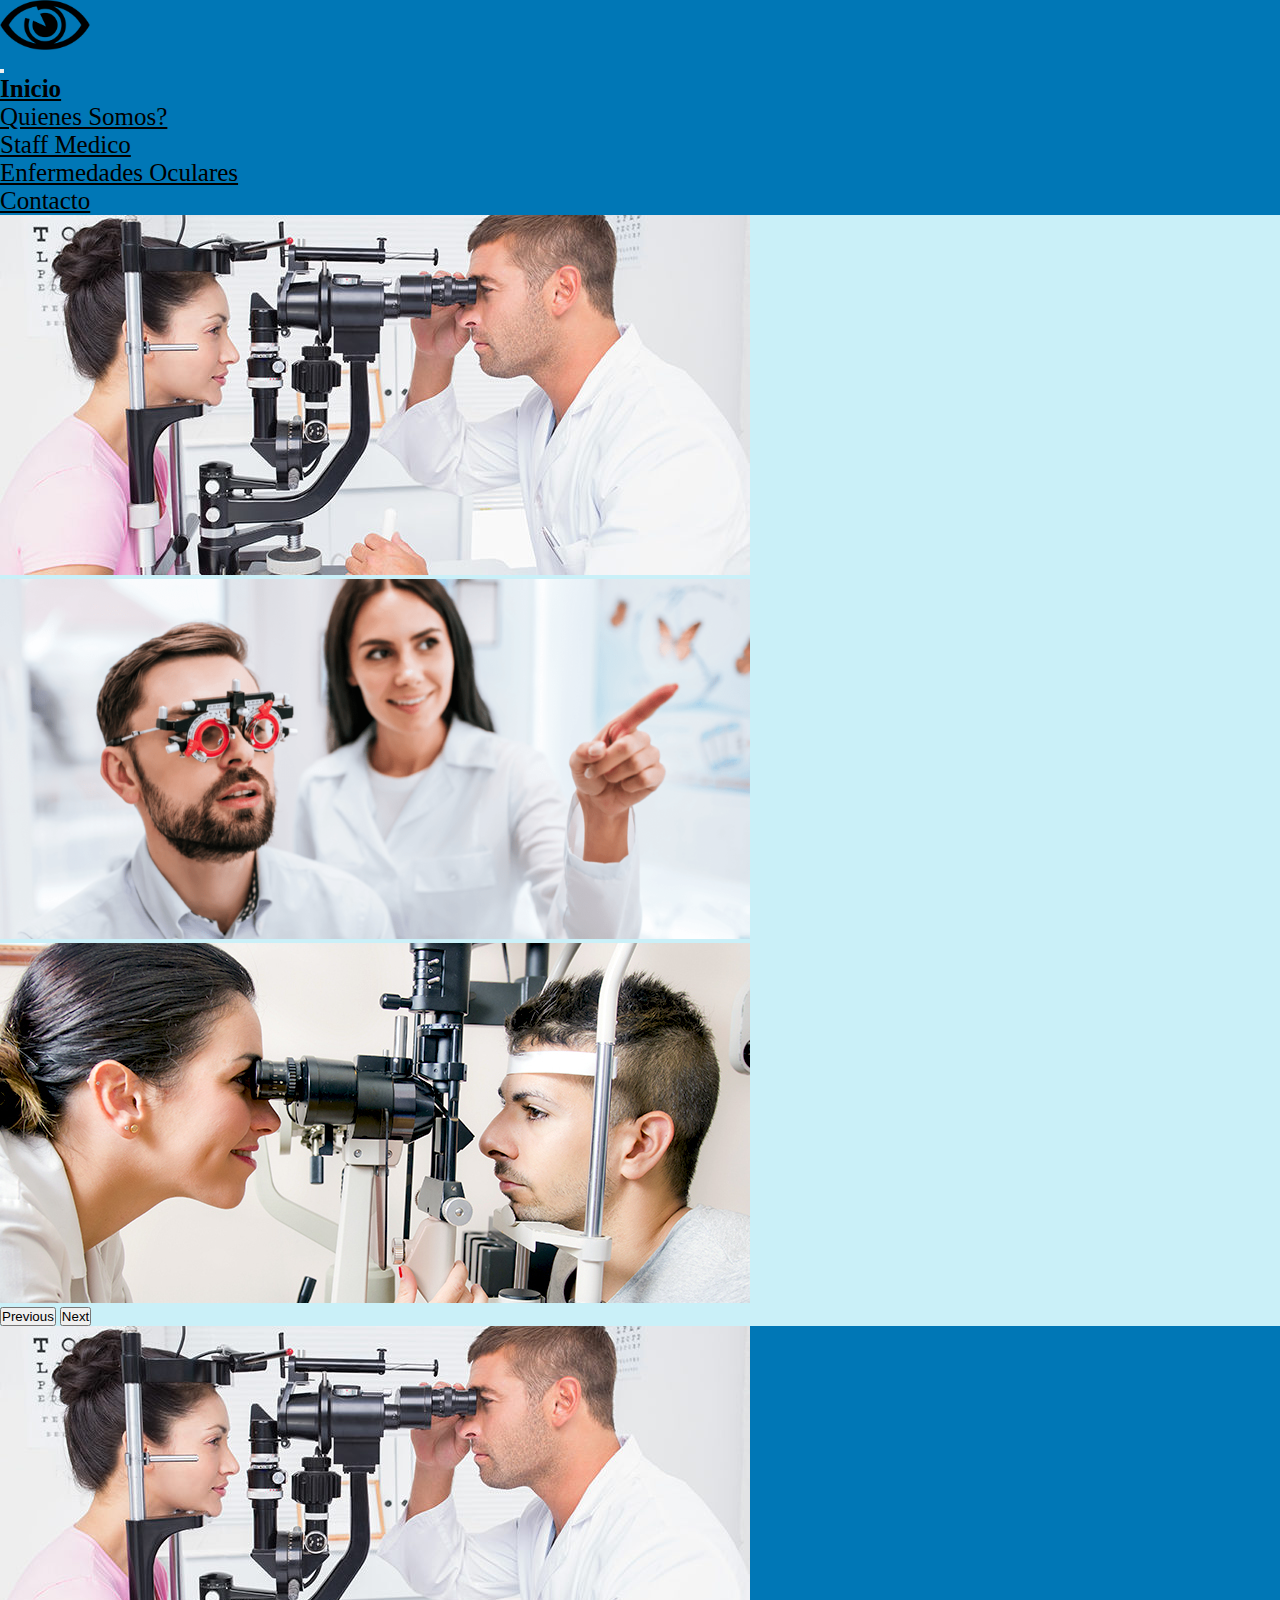
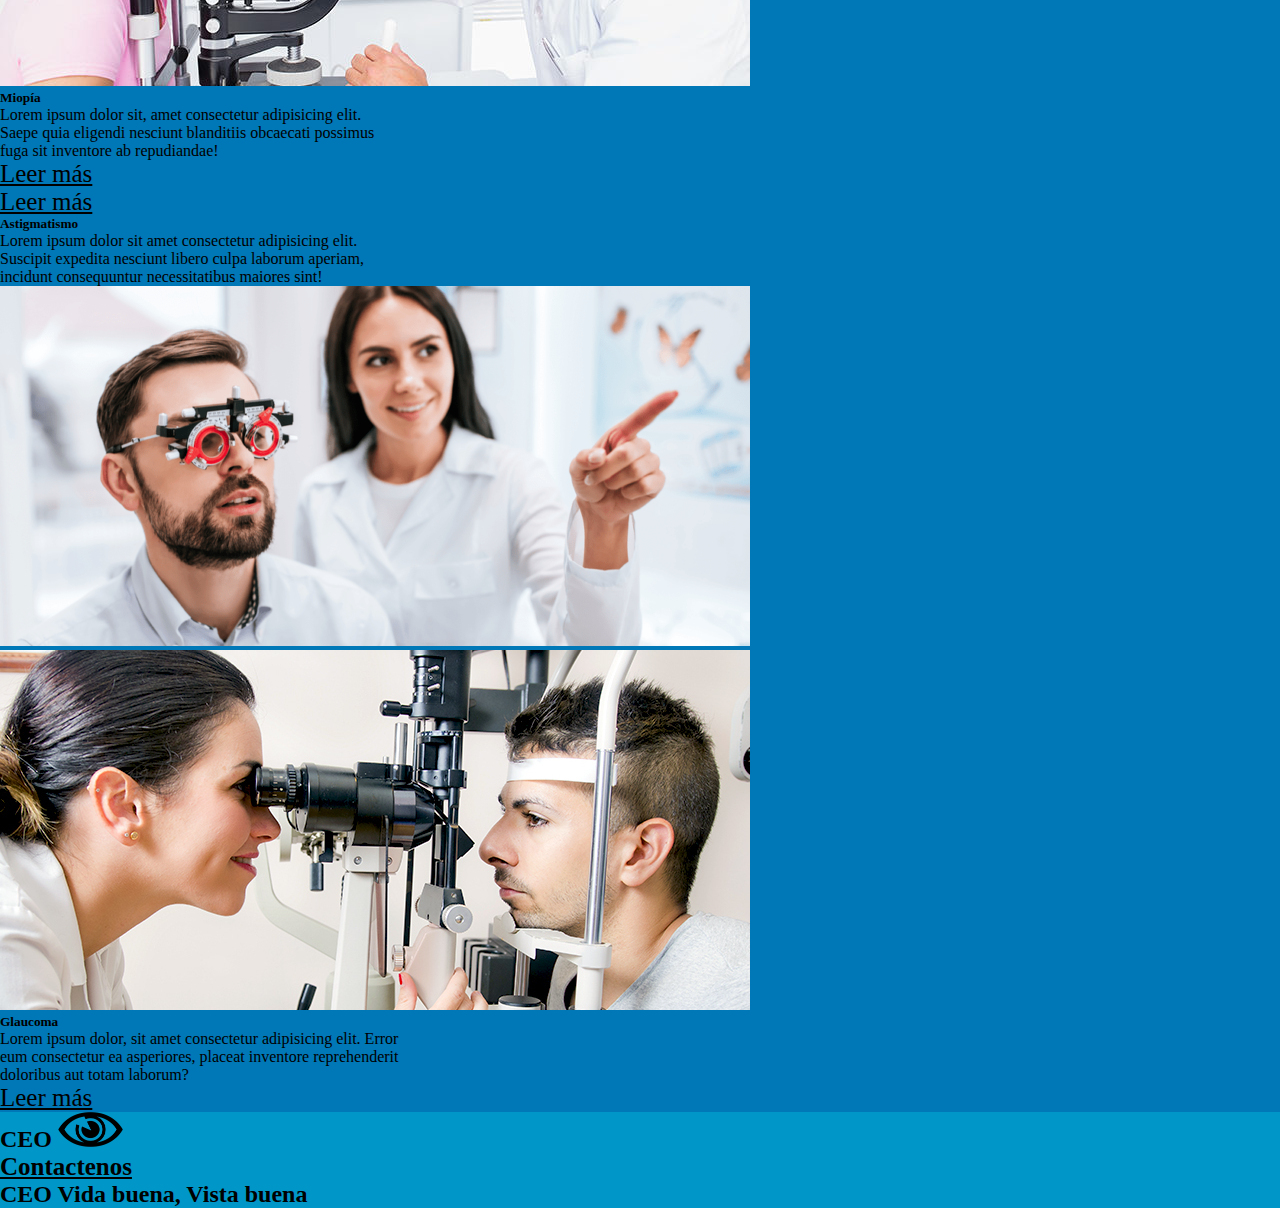
<file: index.html>
<!DOCTYPE html>
<html lang="en">

<head>
    <meta charset="UTF-8">
    <meta http-equiv="X-UA-Compatible" content="IE=edge">
    <meta name="viewport" content="width=device-width, initial-scale=1.0">
    <meta name="description" content="Este es el sitio de CEO Centro especializado oftalmologico.">
    <meta name="keywords"
        content="oftalmologo en lima, oftalmologo en tacna, peru, Lima, doctor, ojos, enfermedad, ocular, miopia, astigmatismo, operar ojos, oftalmologo peru">
    <link rel="shortcut icon" href="imgs/logo.png">
    <link href="https://cdn.jsdelivr.net/npm/bootstrap@5.1.3/dist/css/bootstrap.min.css" rel="stylesheet"
        integrity="sha384-1BmE4kWBq78iYhFldvKuhfTAU6auU8tT94WrHftjDbrCEXSU1oBoqyl2QvZ6jIW3" crossorigin="anonymous">
    <link rel="stylesheet" href="./css/estilos.css">
    <title>Document</title>
</head>

<body>
    <!-- INICIA EL HEADER -->
    <header class="header mb-5">
        <!-- Menu -->
        <nav class="navbar navbar-expand-lg navbar-light px-5">
            <div class="container-fluid">
                <div class="navbar-brand">
                    <img class="logoImg" src="./imgs/logo.png" width="90px" height="50px" alt="Logo Battlehorse">
                </div>
                <button class="navbar-toggler" type="button" data-bs-toggle="collapse" data-bs-target="#navbarNav"
                    aria-controls="navbarNav" aria-expanded="false" aria-label="Toggle navigation">
                    <span class="menuHamburgesa"><i class="fas fa-bars" aria-hidden="true"></i></span>
                </button>
                <div class="collapse navbar-collapse justify-content-end" id="navbarNav">
                    <ul class="navbar-nav">
                        <li class="nav-item">
                            <a class="nav-link active mx-1" aria-current="page" href="./index.html">Inicio</a>
                        </li>
                        <li class="nav-item">
                            <a class="nav-link mx-1" href="./pages/quienes.html">Quienes Somos?</a>
                        </li>
                        <li class="nav-item">
                            <a class="nav-link mx-1" href="./pages/staff.html">Staff Medico</a>
                        </li>
                        <li class="nav-item">
                            <a class="nav-link mx-1" href="./pages/enfermedades.html">Enfermedades Oculares</a>
                        </li>
                        <li class="nav-item">
                            <a class="nav-link mx-1" href="./pages/contacto.html">Contacto</a>
                        </li>
                    </ul>
                </div>
            </div>
        </nav>
    </header>
    <!-- TERMINA EL HEADER -->

    <!-- INICA EL MAIN -->
    <main class="main">
        <div class="mb-5">
            <!-- Carrousel-->
            <div id="carouselExampleControls" class="carousel slide" data-bs-ride="carousel">
                <div class="carousel-inner">
                  <div class="carousel-item active">
                    <img src="imgs/carusel1.jpg" class="d-block w-100" alt="Imagen carrusel 1">
                  </div>
                  <div class="carousel-item">
                    <img src="imgs/carusel2.png" class="d-block w-100" alt="Imagen carrusel 2">
                  </div>
                  <div class="carousel-item">
                    <img src="imgs/carusel3.jpg" class="d-block w-100" alt="Imagen carrusel 3">
                  </div>
                </div>
                <button class="carousel-control-prev" type="button" data-bs-target="#carouselExampleControls" data-bs-slide="prev">
                  <span class="carousel-control-prev-icon" aria-hidden="true"></span>
                  <span class="visually-hidden">Previous</span>
                </button>
                <button class="carousel-control-next" type="button" data-bs-target="#carouselExampleControls" data-bs-slide="next">
                  <span class="carousel-control-next-icon" aria-hidden="true"></span>
                  <span class="visually-hidden">Next</span>
                </button>
              </div>
        </div>

        <!-- INICIA SECCION 2 -->
        <section class="tarjetasIndex">
            <div class="container-fluid pt-3">
                <div class="pb-5">
                    <div class="row justify-content-around pb- pt-3">
                        <div class="col-4 card border border-dark" style="width: 25rem;">
                            <img class="card-img-top p-3" src="imgs/carusel1.jpg" alt="Card image cap">
                            <div class="card-body">
                                <h5 class="card-title">Miopía</h5>
                                <p class="card-text">Lorem ipsum dolor sit, amet consectetur adipisicing elit. Saepe
                                    quia
                                    eligendi
                                    nesciunt blanditiis obcaecati possimus fuga sit inventore ab repudiandae!</p>
                                <div class="d-flex justify-content-center pb-4"><a href="pages/enfermedades.html#miopia"
                                        class="btn btn-primary center">Leer
                                        más</a></div>
                            </div>
                        </div>

                        <div class="col-4 card border border-dark" style="width: 25rem;">
                            <div class="card-body">
                                <div class="d-flex justify-content-center pb-4"><a href="#"
                                        class="btn btn-primary center">Leer
                                        más</a></div>
                                <h5 class="card-title">Astigmatismo</h5>
                                <p class="card-text">Lorem ipsum dolor sit amet consectetur adipisicing elit. Suscipit
                                    expedita
                                    nesciunt
                                    libero culpa laborum aperiam, incidunt consequuntur necessitatibus maiores sint!</p>
                                <img class="card-img-top" src="imgs/carusel2.png" alt="Card image cap">
                            </div>
                        </div>

                        <div class="col-4 card border border-dark" style="width: 25rem;">
                            <img class="card-img-top" src="imgs/carusel3.jpg" alt="Card image cap">
                            <div class="card-body">
                                <h5 class="card-title">Glaucoma</h5>
                                <p class="card-text">Lorem ipsum dolor, sit amet consectetur adipisicing elit. Error eum
                                    consectetur
                                    ea
                                    asperiores, placeat inventore reprehenderit doloribus aut totam laborum?</p>
                                <div class="d-flex justify-content-center pb-4"><a href="#"
                                        class="btn btn-primary center">Leer
                                        más</a></div>
                            </div>
                        </div>
                    </div>
                </div>
            </div>
        </section>
    </main>
    <!-- FINAL DE SECCION 2 -->

    <!-- INICIA EL FOOTER -->
    <footer class="row col-12">
        <h2>CEO <img src="imgs/logo.png" width="65px" height="35px"></h2>
        <h2 class="extra-info"><a href="./pages/contactenos.html">Contactenos</a></h2>
        <h2 class="extra-info">CEO Vida buena, Vista buena</h2>
    </footer>
    </div>
    <script src="https://cdn.jsdelivr.net/npm/bootstrap@5.1.3/dist/js/bootstrap.bundle.min.js"
        integrity="sha384-ka7Sk0Gln4gmtz2MlQnikT1wXgYsOg+OMhuP+IlRH9sENBO0LRn5q+8nbTov4+1p" crossorigin="anonymous">
    </script>
</body>

</html>
</file>
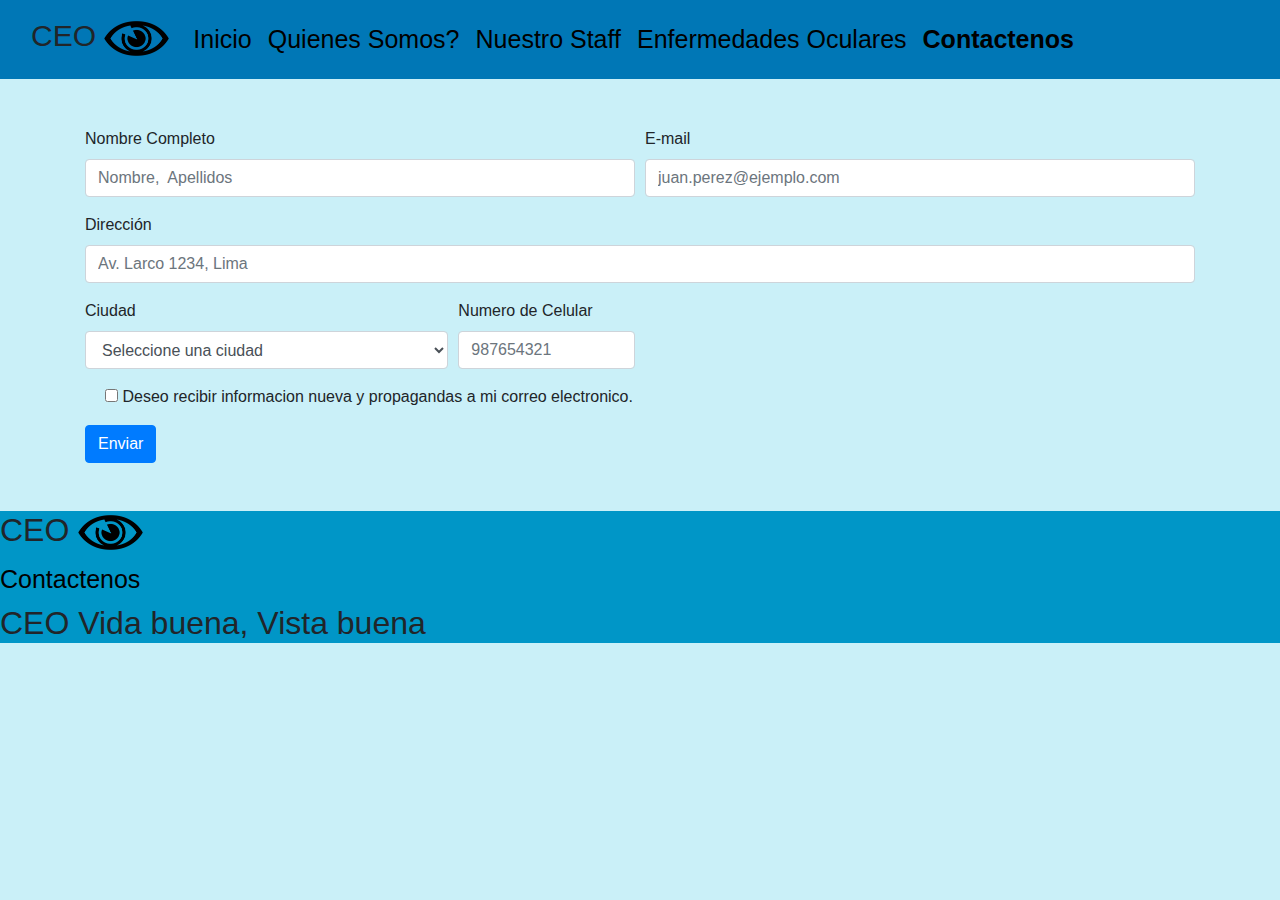
<file: pages/contactenos.html>
<!DOCTYPE html>
<html lang="en">

<head>
	<meta charset="UTF-8">
	<meta http-equiv="X-UA-Compatible" content="IE=edge">
	<meta name="viewport" content="width=device-width, initial-scale=1.0, shrink-to-fit=no">
	<link rel="shortcut icon" href="imgs/logo.png">
	<link rel="stylesheet" href="https://maxcdn.bootstrapcdn.com/bootstrap/4.0.0/css/bootstrap.min.css" integrity="sha384-Gn5384xqQ1aoWXA+058RXPxPg6fy4IWvTNh0E263XmFcJlSAwiGgFAW/dAiS6JXm" crossorigin="anonymous">
	<link rel="stylesheet" href="../css/estilos.css">
	<title>Document</title>
</head>

<body>
	<!-- INICIA EL HEADER -->
	<header>
	<nav class="navbar navbar-expand-lg">
		<div class="container-fluid">
			<h1 class="navbar-brand" href="#">CEO <img src="../imgs/logo.png" width="65px" height="35px"></h1>
			<button class="navbar-toggler" type="button" data-bs-toggle="collapse" data-bs-target="#navbarNavAltMarkup"
				aria-controls="navbarNavAltMarkup" aria-expanded="false" aria-label="Toggle navigation">
				<span class="navbar-toggler-icon"></span>
			</button>
			<div class="collapse navbar-collapse" id="navbarNavAltMarkup">
				<div class="navbar-nav">
					<a class="nav-link" aria-current="page" href="../index.html">Inicio</a>
					<a class="nav-link" href="quienes.html">Quienes Somos?</a>
					<a class="nav-link" href="staff.html">Nuestro Staff</a>
					<a class="nav-link" href="enfermedades.html">Enfermedades Oculares</a>
					<a class="nav-link active" href="contactenos.html">Contactenos</a>
				</div>
			</div>
		</div>
	</nav>
</header>
	<!-- TERMINA EL HEADER -->


	<!-- FORMS (BOOTSTRAPS) -->
	<form class="container pt-5 pb-5">
		<div class="form-row">
			<div class="form-group col-md-6">
				<label for="inputNombre1">Nombre Completo</label>
				<input type="email" class="form-control" id="inputNombre1" placeholder="Nombre,  Apellidos">
			</div>
			<div class="form-group col-md-6">
				<label for="inputEmail1">E-mail</label>
				<input type="password" class="form-control" id="inputEmail1" placeholder="juan.perez@ejemplo.com">
			</div>
		</div>
		<div class="form-group">
			<label for="inputDireccion">Dirección</label>
			<input type="text" class="form-control" id="inputDireccion" placeholder="Av. Larco 1234, Lima">
		</div>
		<div class="form-row">
			<div class="form-group col-md-4">
				<label for="inputCiudad">Ciudad</label>
				<select id="inputCiudad" class="form-control">
					<option selected>Seleccione una ciudad</option>
					<option>Lima</option>
					<option>Tacna</option>
				</select>
			</div>
			<div class="form-group col-md-2">
				<label for="inputNumero">Numero de Celular</label>
				<input type="text" class="form-control" id="inputNumero" placeholder="987654321">
			</div>
		</div>
		<div class="form-group">
			<div class="form-check">
				<input class="form-check-inpuy" type="checkbox" id="extra-info">
				<label class="form-check-label" for="extra-info">
					Deseo recibir informacion nueva y propagandas a mi correo electronico.
				</label>
			</div>
		</div>
		<button type="submit" class="btn btn-primary">Enviar</button>
	</form>

	<!-- INICIA EL FOOTER -->
	<footer class="container-flex ">
		<h2>CEO <img src="../imgs/logo.png" width="65px" height="35px"></h2>
		<h2 class="extra-info"><a href="contactenos.html">Contactenos</a></h2>
		<h2 class="extra-info">CEO Vida buena, Vista buena</h2>
	</footer>
	</div>

	<script src="https://code.jquery.com/jquery-3.2.1.slim.min.js" integrity="sha384-KJ3o2DKtIkvYIK3UENzmM7KCkRr/rE9/Qpg6aAZGJwFDMVNA/GpGFF93hXpG5KkN" crossorigin="anonymous"></script>
    <script src="https://cdnjs.cloudflare.com/ajax/libs/popper.js/1.12.9/umd/popper.min.js" integrity="sha384-ApNbgh9B+Y1QKtv3Rn7W3mgPxhU9K/ScQsAP7hUibX39j7fakFPskvXusvfa0b4Q" crossorigin="anonymous"></script>
    <script src="https://maxcdn.bootstrapcdn.com/bootstrap/4.0.0/js/bootstrap.min.js" integrity="sha384-JZR6Spejh4U02d8jOt6vLEHfe/JQGiRRSQQxSfFWpi1MquVdAyjUar5+76PVCmYl" crossorigin="anonymous"></script>
</body>

</html>
</file>
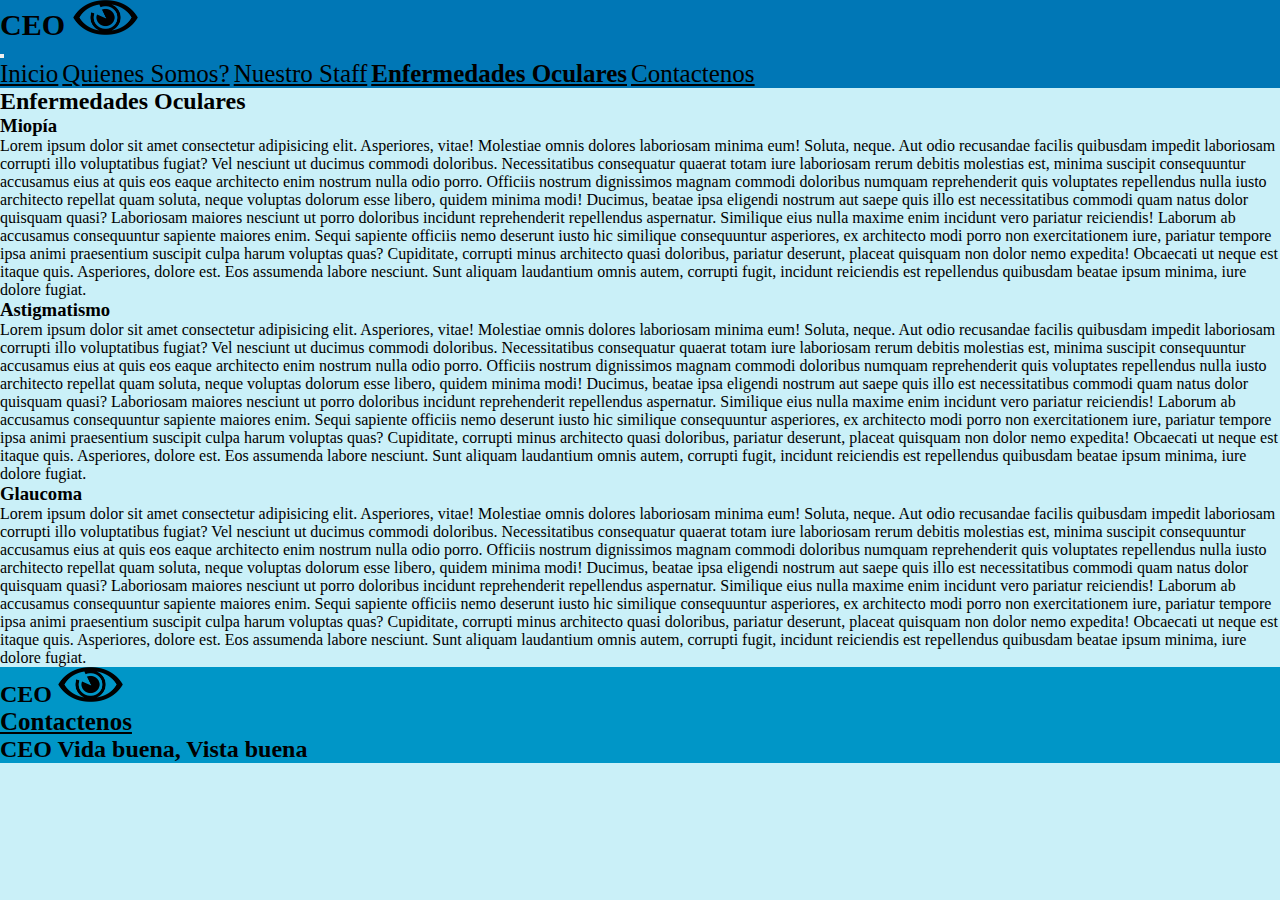
<file: pages/enfermedades.html>
<!DOCTYPE html>
<html lang="en">

<head>
	<meta charset="UTF-8">
	<meta http-equiv="X-UA-Compatible" content="IE=edge">
	<meta name="viewport" content="width=device-width, initial-scale=1.0">
	<link rel="shortcut icon" href="imgs/logo.png">
	<link href="https://cdn.jsdelivr.net/npm/bootstrap@5.1.3/dist/css/bootstrap.min.css" rel="stylesheet"
		integrity="sha384-1BmE4kWBq78iYhFldvKuhfTAU6auU8tT94WrHftjDbrCEXSU1oBoqyl2QvZ6jIW3" crossorigin="anonymous">
	<link rel="stylesheet" href="../css/estilos.css">
	<title>Document</title>
</head>

<body>
	<!-- INICIA EL HEADER -->
	<header>
		<nav class="navbar navbar-expand-lg">
			<div class="container-fluid">
				<h1 class="navbar-brand" href="#">CEO <img src="../imgs/logo.png" width="65px" height="35px"></h1>
				<button class="navbar-toggler" type="button" data-bs-toggle="collapse"
					data-bs-target="#navbarNavAltMarkup" aria-controls="navbarNavAltMarkup" aria-expanded="false"
					aria-label="Toggle navigation">
					<span class="navbar-toggler-icon"></span>
				</button>
				<div class="collapse navbar-collapse" id="navbarNavAltMarkup">
					<div class="navbar-nav">
						<a class="nav-link" aria-current="page" href="../index.html">Inicio</a>
						<a class="nav-link" href="quienes.html">Quienes Somos?</a>
						<a class="nav-link" href="staff.html">Nuestro Staff</a>
						<a class="nav-link active" href="enfermedades.html">Enfermedades Oculares</a>
						<a class="nav-link" href="contactenos.html">Contactenos</a>
					</div>
				</div>
			</div>
		</nav>
	</header>
	<!-- TERMINA EL HEADER -->
	<section>
		<div>
			<h2>Enfermedades Oculares</h2>

			<articlec class="miopia">
				<h3>Miopía</h3>
				<p>Lorem ipsum dolor sit amet consectetur adipisicing elit. Asperiores, vitae! Molestiae omnis dolores
					laboriosam minima eum! Soluta, neque. Aut odio recusandae facilis quibusdam impedit laboriosam
					corrupti
					illo voluptatibus fugiat? Vel nesciunt ut ducimus commodi doloribus. Necessitatibus consequatur
					quaerat
					totam iure laboriosam rerum debitis molestias est, minima suscipit consequuntur accusamus eius at
					quis
					eos eaque architecto enim nostrum nulla odio porro. Officiis nostrum dignissimos magnam commodi
					doloribus numquam reprehenderit quis voluptates repellendus nulla iusto architecto repellat quam
					soluta,
					neque voluptas dolorum esse libero, quidem minima modi! Ducimus, beatae ipsa eligendi nostrum aut
					saepe
					quis illo est necessitatibus commodi quam natus dolor quisquam quasi? Laboriosam maiores nesciunt ut
					porro doloribus incidunt reprehenderit repellendus aspernatur. Similique eius nulla maxime enim
					incidunt
					vero pariatur reiciendis! Laborum ab accusamus consequuntur sapiente maiores enim. Sequi sapiente
					officiis nemo deserunt iusto hic similique consequuntur asperiores, ex architecto modi porro non
					exercitationem iure, pariatur tempore ipsa animi praesentium suscipit culpa harum voluptas quas?
					Cupiditate, corrupti minus architecto quasi doloribus, pariatur deserunt, placeat quisquam non dolor
					nemo expedita! Obcaecati ut neque est itaque quis. Asperiores, dolore est. Eos assumenda labore
					nesciunt. Sunt aliquam laudantium omnis autem, corrupti fugit, incidunt reiciendis est repellendus
					quibusdam beatae ipsum minima, iure dolore fugiat.</p>
				</article>

				<article class="astigmatismo">
					<h3>Astigmatismo</h3>
					<p>Lorem ipsum dolor sit amet consectetur adipisicing elit. Asperiores, vitae! Molestiae omnis
						dolores
						laboriosam minima eum! Soluta, neque. Aut odio recusandae facilis quibusdam impedit laboriosam
						corrupti
						illo voluptatibus fugiat? Vel nesciunt ut ducimus commodi doloribus. Necessitatibus consequatur
						quaerat
						totam iure laboriosam rerum debitis molestias est, minima suscipit consequuntur accusamus eius
						at quis
						eos eaque architecto enim nostrum nulla odio porro. Officiis nostrum dignissimos magnam commodi
						doloribus numquam reprehenderit quis voluptates repellendus nulla iusto architecto repellat quam
						soluta,
						neque voluptas dolorum esse libero, quidem minima modi! Ducimus, beatae ipsa eligendi nostrum
						aut saepe
						quis illo est necessitatibus commodi quam natus dolor quisquam quasi? Laboriosam maiores
						nesciunt ut
						porro doloribus incidunt reprehenderit repellendus aspernatur. Similique eius nulla maxime enim
						incidunt
						vero pariatur reiciendis! Laborum ab accusamus consequuntur sapiente maiores enim. Sequi
						sapiente
						officiis nemo deserunt iusto hic similique consequuntur asperiores, ex architecto modi porro non
						exercitationem iure, pariatur tempore ipsa animi praesentium suscipit culpa harum voluptas quas?
						Cupiditate, corrupti minus architecto quasi doloribus, pariatur deserunt, placeat quisquam non
						dolor
						nemo expedita! Obcaecati ut neque est itaque quis. Asperiores, dolore est. Eos assumenda labore
						nesciunt. Sunt aliquam laudantium omnis autem, corrupti fugit, incidunt reiciendis est
						repellendus
						quibusdam beatae ipsum minima, iure dolore fugiat.</p>
				</article>

				<article class="glaucoma">
					<h3>Glaucoma</h3>
					<p>Lorem ipsum dolor sit amet consectetur adipisicing elit. Asperiores, vitae! Molestiae omnis
						dolores
						laboriosam minima eum! Soluta, neque. Aut odio recusandae facilis quibusdam impedit laboriosam
						corrupti
						illo voluptatibus fugiat? Vel nesciunt ut ducimus commodi doloribus. Necessitatibus consequatur
						quaerat
						totam iure laboriosam rerum debitis molestias est, minima suscipit consequuntur accusamus eius
						at quis
						eos eaque architecto enim nostrum nulla odio porro. Officiis nostrum dignissimos magnam commodi
						doloribus numquam reprehenderit quis voluptates repellendus nulla iusto architecto repellat quam
						soluta,
						neque voluptas dolorum esse libero, quidem minima modi! Ducimus, beatae ipsa eligendi nostrum
						aut saepe
						quis illo est necessitatibus commodi quam natus dolor quisquam quasi? Laboriosam maiores
						nesciunt ut
						porro doloribus incidunt reprehenderit repellendus aspernatur. Similique eius nulla maxime enim
						incidunt
						vero pariatur reiciendis! Laborum ab accusamus consequuntur sapiente maiores enim. Sequi
						sapiente
						officiis nemo deserunt iusto hic similique consequuntur asperiores, ex architecto modi porro non
						exercitationem iure, pariatur tempore ipsa animi praesentium suscipit culpa harum voluptas quas?
						Cupiditate, corrupti minus architecto quasi doloribus, pariatur deserunt, placeat quisquam non
						dolor
						nemo expedita! Obcaecati ut neque est itaque quis. Asperiores, dolore est. Eos assumenda labore
						nesciunt. Sunt aliquam laudantium omnis autem, corrupti fugit, incidunt reiciendis est
						repellendus
						quibusdam beatae ipsum minima, iure dolore fugiat.</p>
				</article>
		</div>

		<!-- INICIA EL FOOTER -->
		<footer class="row col-12">
			<h2>CEO <img src="../imgs/logo.png" width="65px" height="35px"></h2>
			<h2 class="extra-info"><a href="contactenos.html">Contactenos</a></h2>
			<h2 class="extra-info">CEO Vida buena, Vista buena</h2>
		</footer>
		</div>
		<script src="https://cdn.jsdelivr.net/npm/bootstrap@5.1.3/dist/js/bootstrap.bundle.min.js"
			integrity="sha384-ka7Sk0Gln4gmtz2MlQnikT1wXgYsOg+OMhuP+IlRH9sENBO0LRn5q+8nbTov4+1p" crossorigin="anonymous">
		</script>
</body>

</html>
</file>
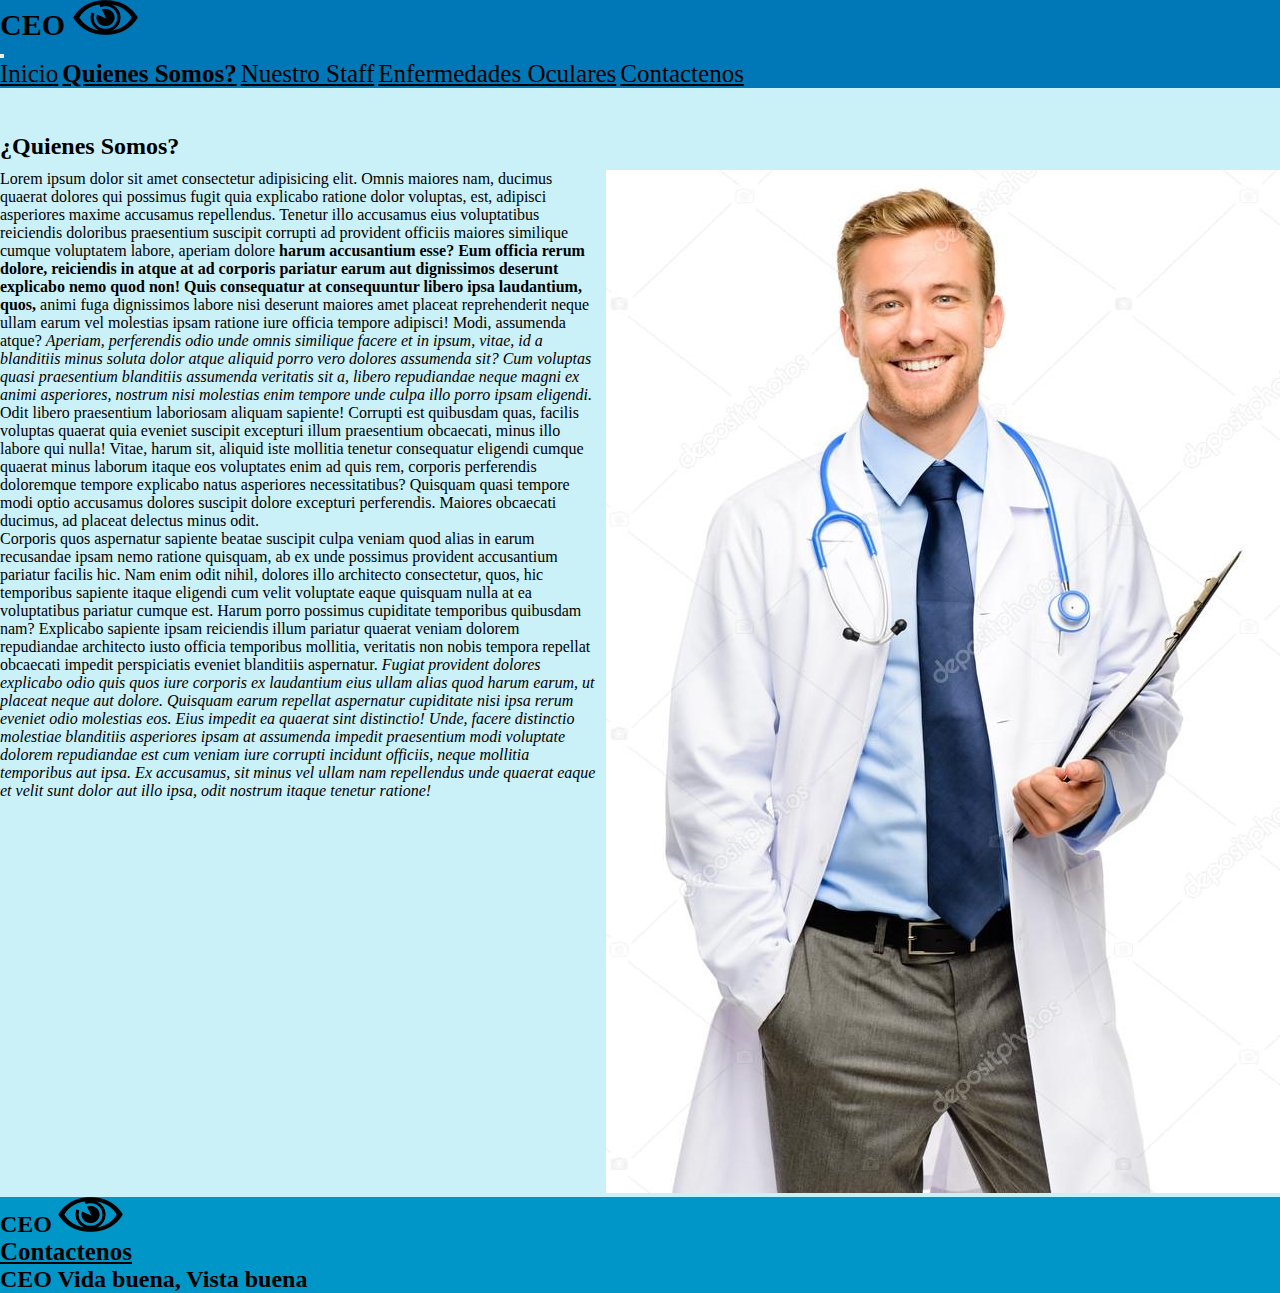
<file: pages/quienes.html>
<!DOCTYPE html>
<html lang="en">

<head>
	<meta charset="UTF-8">
	<meta http-equiv="X-UA-Compatible" content="IE=edge">
	<meta name="viewport" content="width=device-width, initial-scale=1.0">
	<link rel="shortcut icon" href="imgs/logo.png">
	<link href="https://cdn.jsdelivr.net/npm/bootstrap@5.1.3/dist/css/bootstrap.min.css" rel="stylesheet"
		integrity="sha384-1BmE4kWBq78iYhFldvKuhfTAU6auU8tT94WrHftjDbrCEXSU1oBoqyl2QvZ6jIW3" crossorigin="anonymous">
	<link rel="stylesheet" href="../css/estilos.css">
	<title>Document</title>
</head>

<body>
	<!-- INICIA EL HEADER -->
	<header>
	<nav class="navbar navbar-expand-lg">
		<div class="container-fluid">
			<h1 class="navbar-brand" href="#">CEO <img src="../imgs/logo.png" width="65px" height="35px"></h1>
			<button class="navbar-toggler" type="button" data-bs-toggle="collapse" data-bs-target="#navbarNavAltMarkup"
				aria-controls="navbarNavAltMarkup" aria-expanded="false" aria-label="Toggle navigation">
				<span class="navbar-toggler-icon"></span>
			</button>
			<div class="collapse navbar-collapse" id="navbarNavAltMarkup">
				<div class="navbar-nav">
					<a class="nav-link" aria-current="page" href="../index.html">Inicio</a>
					<a class="nav-link active" href="quienes.html">Quienes Somos?</a>
					<a class="nav-link" href="staff.html">Nuestro Staff</a>
					<a class="nav-link" href="enfermedades.html">Enfermedades Oculares</a>
					<a class="nav-link" href="contactenos.html">Contactenos</a>
				</div>
			</div>
		</div>
	</nav>
</header>
	<!-- TERMINA EL HEADER -->
	<section>
		<div class="contenedor">
			<div class="texto">
			<article>
				<p>
					Lorem ipsum dolor sit amet consectetur adipisicing elit. Omnis maiores nam, ducimus quaerat dolores
					qui
					possimus fugit quia explicabo ratione dolor voluptas, est, adipisci asperiores maxime accusamus
					repellendus. Tenetur illo accusamus eius voluptatibus reiciendis doloribus praesentium suscipit
					corrupti
					ad provident officiis maiores similique cumque voluptatem labore, aperiam dolore <strong>harum
						accusantium esse? Eum officia rerum dolore, reiciendis in atque at ad corporis pariatur earum
						aut
						dignissimos deserunt explicabo nemo quod non! Quis consequatur at consequuntur libero ipsa
						laudantium, quos,</strong> animi fuga dignissimos labore nisi deserunt maiores amet placeat
					reprehenderit neque ullam earum vel molestias ipsam ratione iure officia tempore adipisci! Modi,
					assumenda atque? <em>Aperiam, perferendis odio unde omnis similique facere et in ipsum, vitae, id a
						blanditiis minus soluta dolor atque aliquid porro vero dolores assumenda sit? Cum voluptas quasi
						praesentium blanditiis assumenda veritatis sit a, libero repudiandae neque magni ex animi
						asperiores, nostrum nisi molestias enim tempore unde culpa illo porro ipsam
						eligendi.</em><br>Odit
					libero praesentium laboriosam aliquam sapiente! Corrupti est quibusdam quas, facilis voluptas
					quaerat
					quia eveniet suscipit excepturi illum praesentium obcaecati, minus illo labore qui nulla! Vitae,
					harum
					sit, aliquid iste mollitia tenetur consequatur eligendi cumque quaerat minus laborum itaque eos
					voluptates enim ad quis rem, corporis perferendis doloremque tempore explicabo natus asperiores
					necessitatibus? Quisquam quasi tempore modi optio accusamus dolores suscipit dolore excepturi
					perferendis. Maiores obcaecati ducimus, ad placeat delectus minus odit.
			</article>
			<article>Corporis quos aspernatur
				sapiente beatae suscipit culpa veniam quod alias in earum recusandae ipsam nemo ratione quisquam, ab ex
				unde possimus provident accusantium pariatur facilis hic. Nam enim odit nihil, dolores illo architecto
				consectetur, quos, hic temporibus sapiente itaque eligendi cum velit voluptate eaque quisquam nulla at
				ea voluptatibus pariatur cumque est. Harum porro possimus cupiditate temporibus quibusdam nam? Explicabo
				sapiente ipsam reiciendis illum pariatur quaerat veniam dolorem repudiandae architecto iusto officia
				temporibus mollitia, veritatis non nobis tempora repellat obcaecati impedit perspiciatis eveniet
				blanditiis aspernatur. <em>Fugiat provident dolores explicabo odio quis quos iure corporis ex laudantium
					eius ullam alias quod harum earum, ut placeat neque aut dolore. Quisquam earum repellat aspernatur
					cupiditate nisi ipsa rerum eveniet odio molestias eos. Eius impedit ea quaerat sint distinctio!
					Unde,
					facere distinctio molestiae blanditiis asperiores ipsam at assumenda impedit praesentium modi
					voluptate
					dolorem repudiandae est cum veniam iure corrupti incidunt officiis, neque mollitia temporibus aut
					ipsa.
					Ex accusamus, sit minus vel ullam nam repellendus unde quaerat eaque et velit sunt dolor aut illo
					ipsa,
					odit nostrum itaque tenetur ratione!</em>
				</p>
			</article>	
			</div>
			<div class="img">
				<img src="../imgs/doctor.jpg" alt="">
			</div>
			<div class="titulo">
				<h2>¿Quienes Somos?</h2>
			</div>
		  </div>

			
		</div>
	</section>

	<!-- INICIA EL FOOTER -->
	<footer class="row col-12">
		<h2>CEO <img src="../imgs/logo.png" width="65px" height="35px"></h2>
		<h2 class="extra-info"><a href="contactenos.html">Contactenos</a></h2>
		<h2 class="extra-info">CEO Vida buena, Vista buena</h2>
	</footer>
	</div>
	<script src="https://cdn.jsdelivr.net/npm/bootstrap@5.1.3/dist/js/bootstrap.bundle.min.js"
		integrity="sha384-ka7Sk0Gln4gmtz2MlQnikT1wXgYsOg+OMhuP+IlRH9sENBO0LRn5q+8nbTov4+1p" crossorigin="anonymous">
	</script>
</body>

</html>
</file>
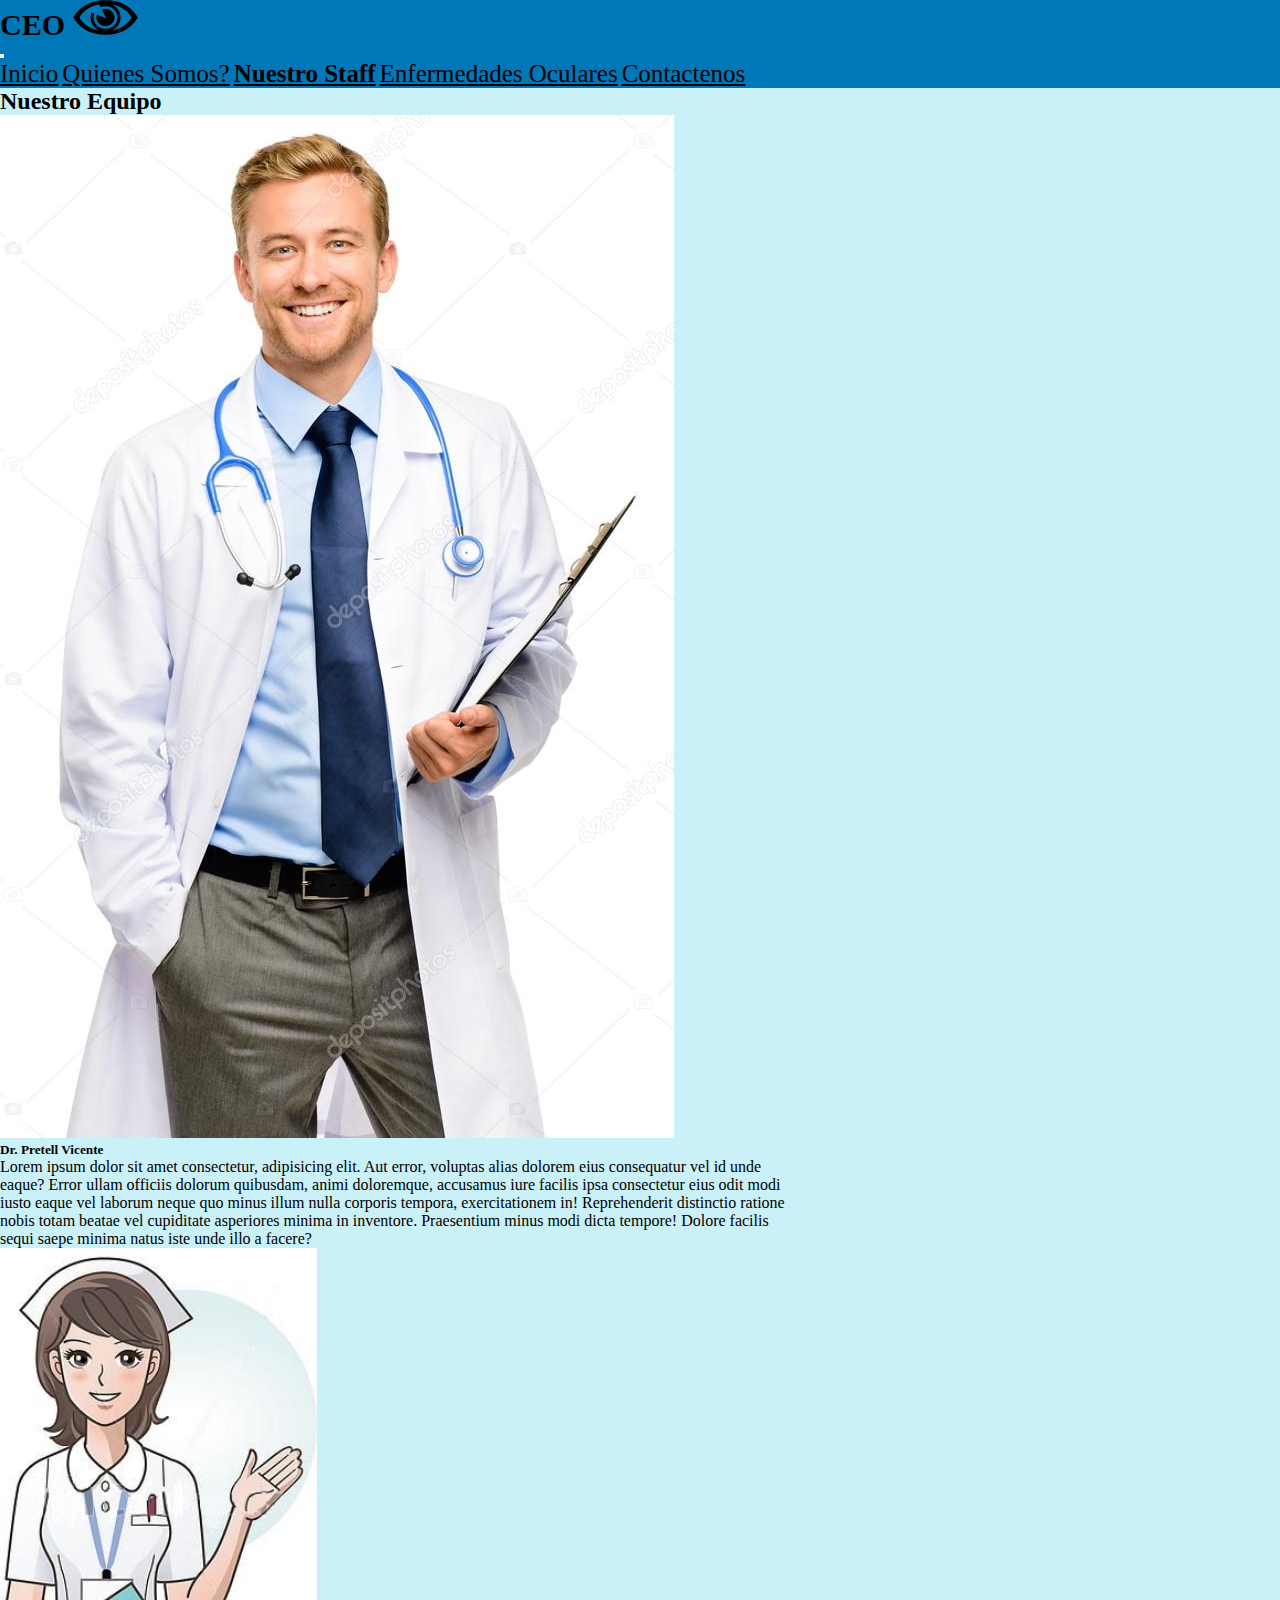
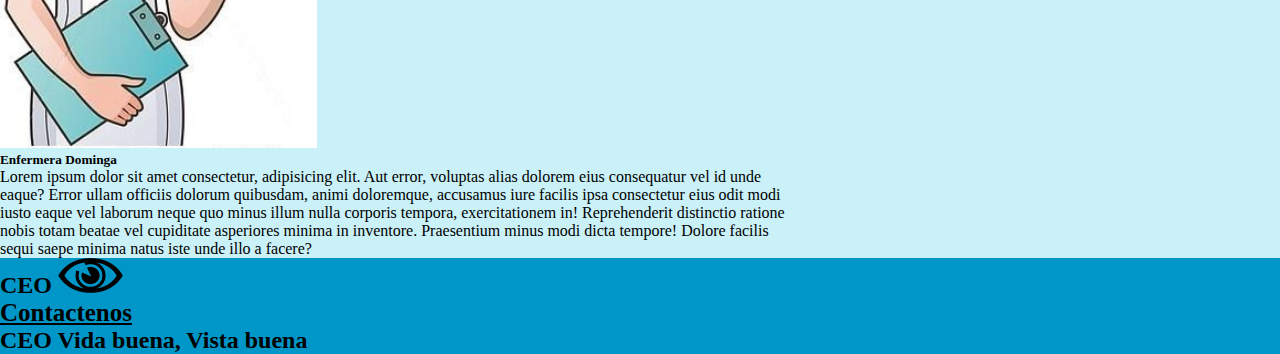
<file: pages/staff.html>
<!DOCTYPE html>
<html lang="en">

<head>
	<meta charset="UTF-8">
	<meta http-equiv="X-UA-Compatible" content="IE=edge">
	<meta name="viewport" content="width=device-width, initial-scale=1.0">
	<link rel="shortcut icon" href="imgs/logo.png">
	<link href="https://cdn.jsdelivr.net/npm/bootstrap@5.1.3/dist/css/bootstrap.min.css" rel="stylesheet"
		integrity="sha384-1BmE4kWBq78iYhFldvKuhfTAU6auU8tT94WrHftjDbrCEXSU1oBoqyl2QvZ6jIW3" crossorigin="anonymous">
	<link rel="stylesheet" href="../css/estilos.css">
	<title>Document</title>
</head>

<body>
	<!-- INICIA EL HEADER -->
	<header>
		<nav class="navbar navbar-expand-lg">
			<div class="container-fluid">
				<h1 class="navbar-brand" href="#">CEO <img src="../imgs/logo.png" width="65px" height="35px"></h1>
				<button class="navbar-toggler" type="button" data-bs-toggle="collapse"
					data-bs-target="#navbarNavAltMarkup" aria-controls="navbarNavAltMarkup" aria-expanded="false"
					aria-label="Toggle navigation">
					<span class="navbar-toggler-icon"></span>
				</button>
				<div class="collapse navbar-collapse" id="navbarNavAltMarkup">
					<div class="navbar-nav">
						<a class="nav-link" aria-current="page" href="../index.html">Inicio</a>
						<a class="nav-link" href="quienes.html">Quienes Somos?</a>
						<a class="nav-link active" href="staff.html">Nuestro Staff</a>
						<a class="nav-link" href="enfermedades.html">Enfermedades Oculares</a>
						<a class="nav-link" href="contactenos.html">Contactenos</a>
					</div>
				</div>
			</div>
		</nav>
	</header>
	<!-- TERMINA EL HEADER -->
	<main>
		<div>
			<h2>Nuestro Equipo</h2>
			<div class="container pb-5 pt-5">
				<div class="row d-flex justify-content-around">
					<div class="card mb-3 col-6" style="max-width: 800px; min-height: 500px;">
						<div class="row">
							<div class="col-4">
								<img src="/imgs/doctor.jpg" class="img-fluid rounded-start" style="min-height: 500px;"
									alt="Doctor">
							</div>
							<div class="col-8">
								<div class="card-body">
									<h5 class="card-title">Dr. Pretell Vicente</h5>
									<p class="card-text">Lorem ipsum dolor sit amet consectetur, adipisicing elit. Aut
										error,
										voluptas alias dolorem eius consequatur vel id unde eaque? Error ullam officiis
										dolorum
										quibusdam, animi doloremque, accusamus iure facilis ipsa consectetur eius odit
										modi
										iusto eaque vel laborum neque quo minus illum nulla corporis tempora,
										exercitationem
										in!
										Reprehenderit distinctio ratione nobis totam beatae vel cupiditate asperiores
										minima
										in
										inventore. Praesentium minus modi dicta tempore! Dolore facilis sequi saepe
										minima
										natus
										iste unde illo a facere?</p>
								</div>
							</div>
						</div>
					</div>
					<div class="card mb-3 col-6" style="max-width: 800px; min-height: 500px;">
						<div class="row g-0">
							<div class="col-4">
								<img src="/imgs/enfermera.jpg" class="img-fluid rounded-start" style="min-height: 500px;"
									alt="Doctor">
							</div>
							<div class="col-8">
								<div class="card-body">
									<h5 class="card-title">Enfermera Dominga</h5>
									<p class="card-text">Lorem ipsum dolor sit amet consectetur, adipisicing elit. Aut
										error,
										voluptas alias dolorem eius consequatur vel id unde eaque? Error ullam officiis
										dolorum
										quibusdam, animi doloremque, accusamus iure facilis ipsa consectetur eius odit
										modi
										iusto eaque vel laborum neque quo minus illum nulla corporis tempora,
										exercitationem
										in!
										Reprehenderit distinctio ratione nobis totam beatae vel cupiditate asperiores
										minima
										in
										inventore. Praesentium minus modi dicta tempore! Dolore facilis sequi saepe
										minima
										natus
										iste unde illo a facere?</p>
								</div>
							</div>
						</div>
					</div>
				</div>
			</div>
	</main>


	</div>
	</main>
	<!-- INICIA EL FOOTER -->
	<footer class="row col-12">
		<h2>CEO <img src="../imgs/logo.png" width="65px" height="35px"></h2>
		<h2 class="extra-info"><a href="contactenos.html">Contactenos</a></h2>
		<h2 class="extra-info">CEO Vida buena, Vista buena</h2>
	</footer>
	</div>
	<script src="https://cdn.jsdelivr.net/npm/bootstrap@5.1.3/dist/js/bootstrap.bundle.min.js"
		integrity="sha384-ka7Sk0Gln4gmtz2MlQnikT1wXgYsOg+OMhuP+IlRH9sENBO0LRn5q+8nbTov4+1p" crossorigin="anonymous">
	</script>
</body>

</html>
</file>
<file: css/estilos.css>
/* las variables siempre vanm arriba de todo */
@import url("https://fonts.googleapis.com/css2?family=Open+Sans:wght@400;600;800&family=Vollkorn:wght@400;600;900&display=swap");
body {
  background-color: #caf0f8; }

header {
  background-color: #0077B6; }

footer {
  background-color: #0096c7; }

* {
  margin: 0;
  padding: 0;
  box-sizing: border-box; }

a {
  color: black;
  font-size: 25px; }

.nav-link {
  color: #000000; }

.active {
  font-weight: bold; }

.navbar-brand {
  font-size: 30px; }

a:hover {
  text-decoration: underline #caf0f8; }

.tarjetasIndex {
  background-color: #0077b6; }

/* QUIENES HTML */
.contenedor {
  display: grid;
  grid-template-columns: 1fr 1fr 1fr;
  grid-template-rows: auto 1fr 1fr;
  grid-auto-columns: 1fr;
  gap: 10px 10px;
  grid-auto-flow: row;
  grid-template-areas: "titulo . ." "texto texto img" "texto texto img";
  padding-top: 45px; }

.texto {
  grid-area: texto; }

.img {
  grid-area: img; }

.titulo {
  grid-area: titulo; }
</file>
